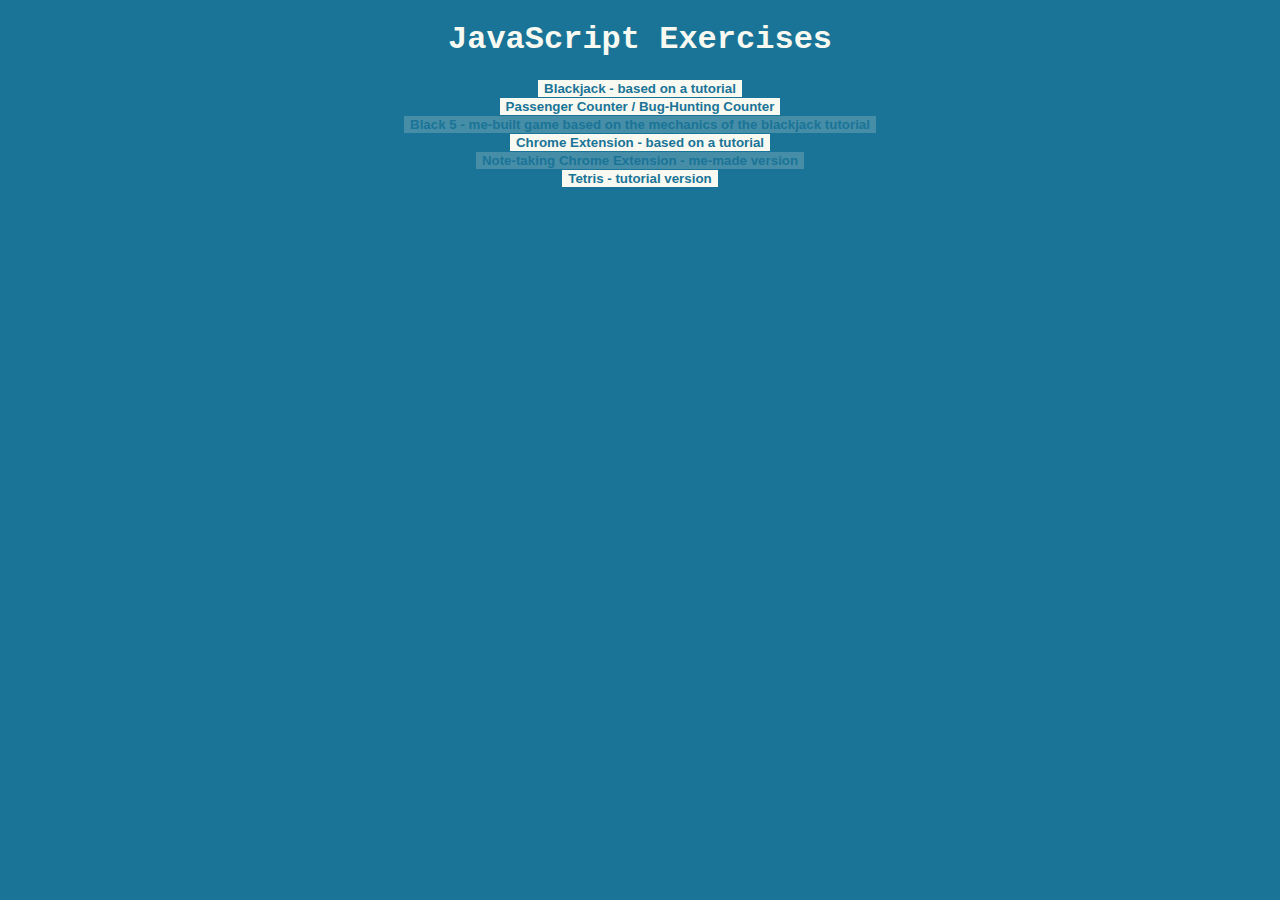
<file: index.html>
<!DOCTYPE html>
<html lang="en">
<head>
    <meta charset="UTF-8">
    <meta name="viewport" content="width=device-width, initial-scale=1.0">
    <title>Javascript Exercises</title>
    <link rel="stylesheet" href="index.css">
</head>
<body>
    <h1>JavaScript Exercises</h1>
    <button><a href="/Blackjack/Blackjack.html">Blackjack - based on a tutorial</a></button><br>
    <button><a href="/PassengerCounter/passengerCounter.html">Passenger Counter / Bug-Hunting Counter</a></button><br>
    <button disabled><a>Black 5 - me-built game based on the mechanics of the blackjack tutorial</a></button><br>
    <button><a href="Chrome Extension/index.html">Chrome Extension - based on a tutorial</a></button><br>
    <button disabled><a>Note-taking Chrome Extension - me-made version</a></button><br>
    <button><a href="tetris.html">Tetris - tutorial version</a></button><br>
</body>
</html>
</file>
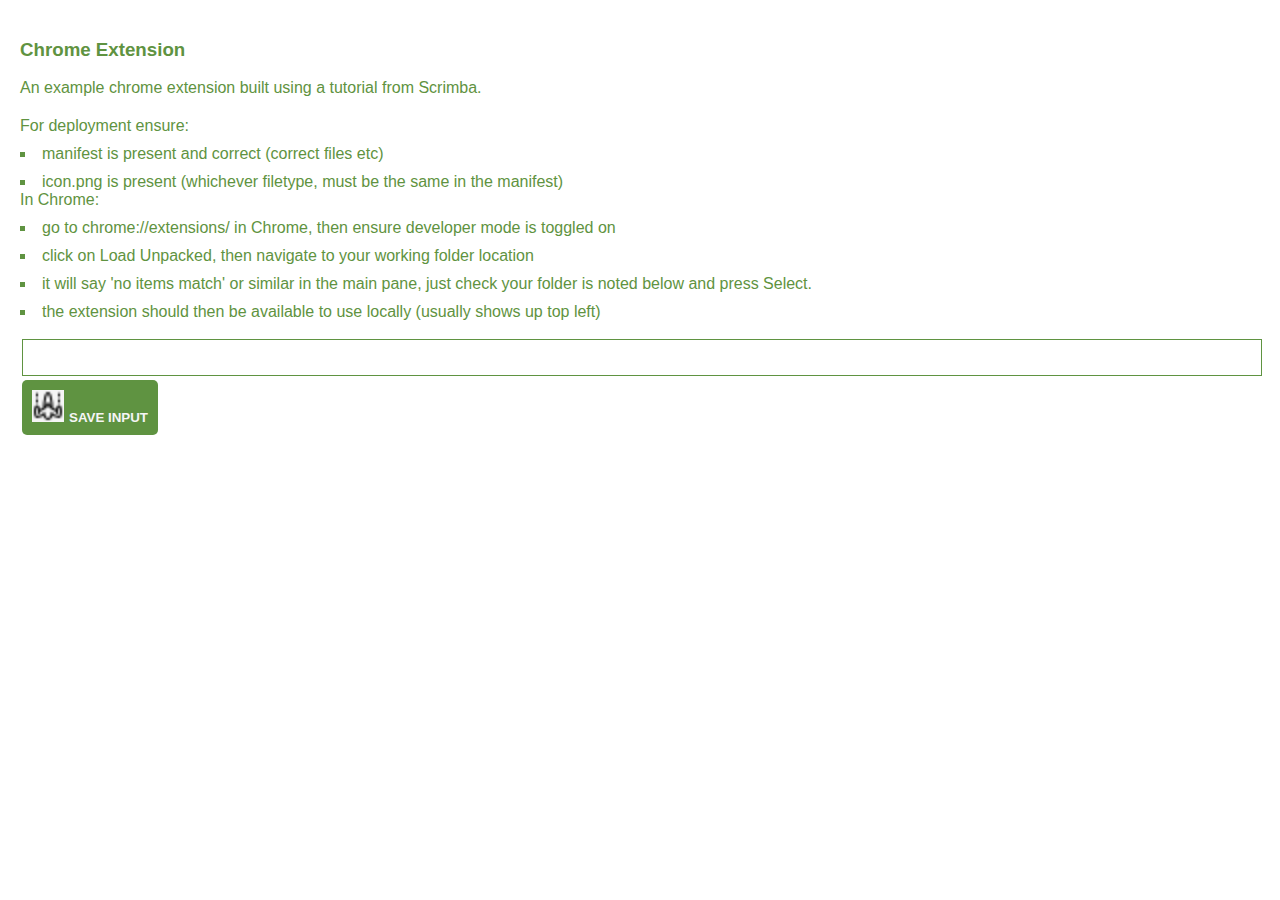
<file: Chrome Extension/index.html>
<!DOCTYPE html>
<html lang="en">
<head>
    <meta charset="UTF-8">
    <meta name="viewport" content="width=device-width, initial-scale=1.0">
    <title>Weblink-saving Chrome Extension</title>
    <link rel="icon" href="favicon.png">
    <!-- <a href="https://www.flaticon.com/free-icons/space-ship" title="space ship icons">Space ship icons created by Ch.designer - Flaticon</a> -->
    <link rel="stylesheet" href="chromeExtension.css">
    <!-- *** clean copy of code in the index.xx files; worked examples in chromeExtension.xx files *** -->
</head>
<body>
    <h3>Chrome Extension</h3>
    <p>An example chrome extension built using a tutorial from Scrimba.<br>
    <ul id="info">For deployment ensure:
        <li>manifest is present and correct (correct files etc)</li>
         <li>icon.png is present (whichever filetype, must be the same in the manifest)</li>
         In Chrome:
        <li>go to chrome://extensions/ in Chrome, then ensure developer mode is toggled on</li>
        <li>click on Load Unpacked, then navigate to your working folder location</li>
        <li>it will say 'no items match' or similar in the main pane, just check your folder is
         noted below and press Select.</li>
         <li>the extension should then be available to use locally (usually shows up top left)</li>
         </ul></p>
    <input type="text" id="input-el"><br>
    <button id="input-btn"><img src="icon.png">save input</button><br>
    <ul id="ul-el"></ul>
    <script src="index.js"></script>
</body>
</html>
</file>
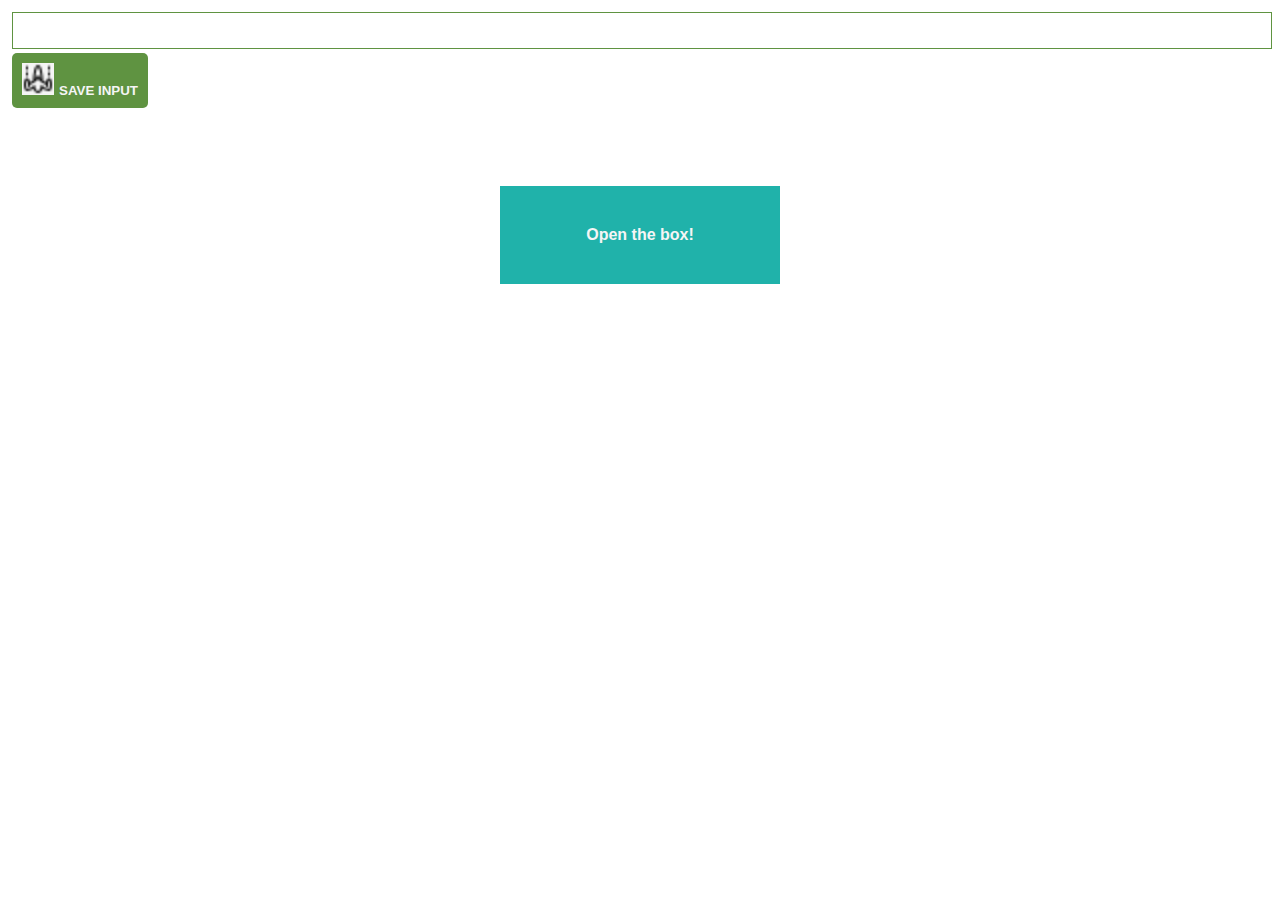
<file: NotetakingChromeExtension/index.html>
<!DOCTYPE html>
<html lang="en">
<head>
    <meta charset="UTF-8">
    <meta name="viewport" content="width=device-width, initial-scale=1.0">
    <title>Notemaking Chrome Extension</title>
    <link rel="icon" href="favicon.png">
    <!-- <a href="https://www.flaticon.com/free-icons/space-ship" title="space ship icons">Space ship icons created by Ch.designer - Flaticon</a> -->
    <link rel="stylesheet" href="index.css">
    <!-- *** clean copy of code in the index.xx files; worked examples in chromeExtension.xx files *** -->
</head>
<body>
    <input type="text" id="input-el"><br>
    <button id="input-btn"><img src="icon.png">save input</button><br>
    <ul id="ul-el"></ul>
    <br><br>
    <div id="box">Open the box!</div>

    <script src="index.js"></script>
</body>
</html>
</file>
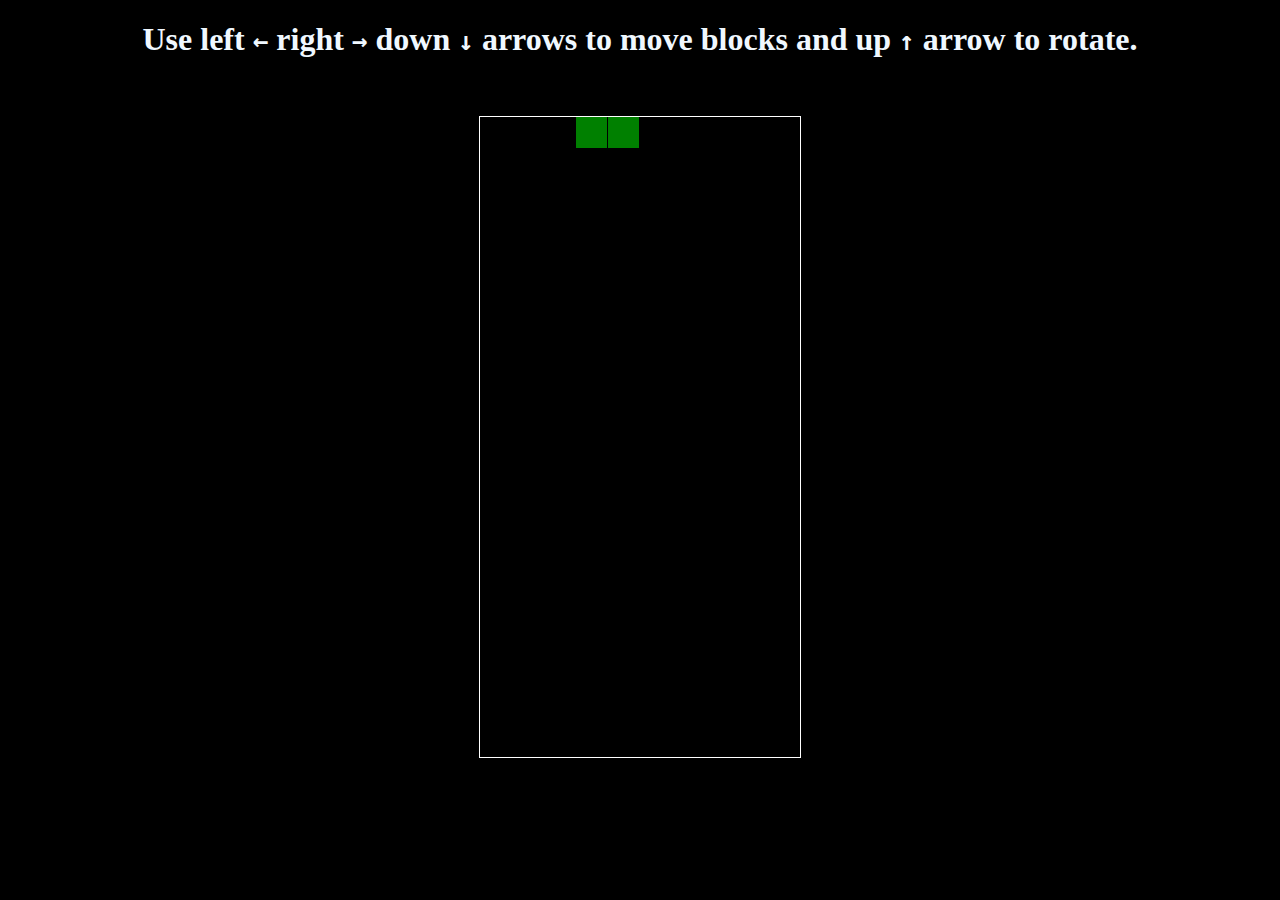
<file: tetris.html>
<!DOCTYPE html>
<html>
  <head>
    <title>Basic Tetris HTML Game</title>
    <meta charset="UTF-8" />
    <!-- https://gist.github.com/straker/3c98304f8a6a9174efd8292800891ea1 -->
    <style>
      /* html, body {
    height: 100%;
    margin: 0;
  } */

      body {
        background: black;
        text-align: center;
        display: block;
        color: aliceblue;
      }
    </style>
  </head>
  <body>
    <h1>Use left <code>&#x2190;</code> right <code>&#x2192;</code> down <code>&#x2193;</code> arrows to move blocks and up <code>&#x2191;</code> arrow to rotate.</h1>
    <br />
    <br />
    <canvas
      width="320"
      height="640"
      id="game"
      style="
        border: 1px solid white;
        margin-right: auto;
        margin-left: auto;
        display: block;
      "
    ></canvas>

    <script>
      // https://tetris.fandom.com/wiki/Tetris_Guideline

      // get a random integer between the range of [min,max]
      // @see https://stackoverflow.com/a/1527820/2124254
      function getRandomInt(min, max) {
        min = Math.ceil(min);
        max = Math.floor(max);

        return Math.floor(Math.random() * (max - min + 1)) + min;
      }

      // generate a new tetromino sequence
      // @see https://tetris.fandom.com/wiki/Random_Generator
      function generateSequence() {
        const sequence = ["I", "J", "L", "O", "S", "T", "Z"];

        while (sequence.length) {
          const rand = getRandomInt(0, sequence.length - 1);
          const name = sequence.splice(rand, 1)[0];
          tetrominoSequence.push(name);
        }
      }

      // get the next tetromino in the sequence
      function getNextTetromino() {
        if (tetrominoSequence.length === 0) {
          generateSequence();
        }

        const name = tetrominoSequence.pop();
        const matrix = tetrominos[name];

        // I and O start centered, all others start in left-middle
        const col = playfield[0].length / 2 - Math.ceil(matrix[0].length / 2);

        // I starts on row 21 (-1), all others start on row 22 (-2)
        const row = name === "I" ? -1 : -2;

        return {
          name: name, // name of the piece (L, O, etc.)
          matrix: matrix, // the current rotation matrix
          row: row, // current row (starts offscreen)
          col: col // current col
        };
      }

      // rotate an NxN matrix 90deg
      // @see https://codereview.stackexchange.com/a/186834
      function rotate(matrix) {
        const N = matrix.length - 1;
        const result = matrix.map((row, i) =>
          row.map((val, j) => matrix[N - j][i])
        );

        return result;
      }

      // check to see if the new matrix/row/col is valid
      function isValidMove(matrix, cellRow, cellCol) {
        for (let row = 0; row < matrix.length; row++) {
          for (let col = 0; col < matrix[row].length; col++) {
            if (
              matrix[row][col] &&
              // outside the game bounds
              (cellCol + col < 0 ||
                cellCol + col >= playfield[0].length ||
                cellRow + row >= playfield.length ||
                // collides with another piece
                playfield[cellRow + row][cellCol + col])
            ) {
              return false;
            }
          }
        }

        return true;
      }

      // place the tetromino on the playfield
      function placeTetromino() {
        for (let row = 0; row < tetromino.matrix.length; row++) {
          for (let col = 0; col < tetromino.matrix[row].length; col++) {
            if (tetromino.matrix[row][col]) {
              // game over if piece has any part offscreen
              if (tetromino.row + row < 0) {
                return showGameOver();
              }

              playfield[tetromino.row + row][tetromino.col + col] =
                tetromino.name;
            }
          }
        }

        // check for line clears starting from the bottom and working our way up
        for (let row = playfield.length - 1; row >= 0; ) {
          if (playfield[row].every((cell) => !!cell)) {
            // drop every row above this one
            for (let r = row; r >= 0; r--) {
              for (let c = 0; c < playfield[r].length; c++) {
                playfield[r][c] = playfield[r - 1][c];
              }
            }
          } else {
            row--;
          }
        }

        tetromino = getNextTetromino();
      }

      // show the game over screen
      function showGameOver() {
        cancelAnimationFrame(rAF);
        gameOver = true;

        context.fillStyle = "black";
        context.globalAlpha = 0.75;
        context.fillRect(0, canvas.height / 2 - 30, canvas.width, 60);

        context.globalAlpha = 1;
        context.fillStyle = "white";
        context.font = "36px monospace";
        context.textAlign = "center";
        context.textBaseline = "middle";
        context.fillText("GAME OVER!", canvas.width / 2, canvas.height / 2);
      }

      const canvas = document.getElementById("game");
      const context = canvas.getContext("2d");
      const grid = 32;
      const tetrominoSequence = [];

      // keep track of what is in every cell of the game using a 2d array
      // tetris playfield is 10x20, with a few rows offscreen
      const playfield = [];

      // populate the empty state
      for (let row = -2; row < 20; row++) {
        playfield[row] = [];

        for (let col = 0; col < 10; col++) {
          playfield[row][col] = 0;
        }
      }

      // how to draw each tetromino
      // @see https://tetris.fandom.com/wiki/SRS
      const tetrominos = {
        I: [
          [0, 0, 0, 0],
          [1, 1, 1, 1],
          [0, 0, 0, 0],
          [0, 0, 0, 0]
        ],
        J: [
          [1, 0, 0],
          [1, 1, 1],
          [0, 0, 0]
        ],
        L: [
          [0, 0, 1],
          [1, 1, 1],
          [0, 0, 0]
        ],
        O: [
          [1, 1],
          [1, 1]
        ],
        S: [
          [0, 1, 1],
          [1, 1, 0],
          [0, 0, 0]
        ],
        Z: [
          [1, 1, 0],
          [0, 1, 1],
          [0, 0, 0]
        ],
        T: [
          [0, 1, 0],
          [1, 1, 1],
          [0, 0, 0]
        ]
      };

      // color of each tetromino
      const colors = {
        I: "cyan",
        O: "yellow",
        T: "purple",
        S: "green",
        Z: "red",
        J: "blue",
        L: "orange"
      };

      let count = 0;
      let tetromino = getNextTetromino();
      let rAF = null; // keep track of the animation frame so we can cancel it
      let gameOver = false;

      // game loop
      function loop() {
        rAF = requestAnimationFrame(loop);
        context.clearRect(0, 0, canvas.width, canvas.height);

        // draw the playfield
        for (let row = 0; row < 20; row++) {
          for (let col = 0; col < 10; col++) {
            if (playfield[row][col]) {
              const name = playfield[row][col];
              context.fillStyle = colors[name];

              // drawing 1 px smaller than the grid creates a grid effect
              context.fillRect(col * grid, row * grid, grid - 1, grid - 1);
            }
          }
        }

        // draw the active tetromino
        if (tetromino) {
          // tetromino falls every 35 frames
          if (++count > 35) {
            tetromino.row++;
            count = 0;

            // place piece if it runs into anything
            if (!isValidMove(tetromino.matrix, tetromino.row, tetromino.col)) {
              tetromino.row--;
              placeTetromino();
            }
          }

          context.fillStyle = colors[tetromino.name];

          for (let row = 0; row < tetromino.matrix.length; row++) {
            for (let col = 0; col < tetromino.matrix[row].length; col++) {
              if (tetromino.matrix[row][col]) {
                // drawing 1 px smaller than the grid creates a grid effect
                context.fillRect(
                  (tetromino.col + col) * grid,
                  (tetromino.row + row) * grid,
                  grid - 1,
                  grid - 1
                );
              }
            }
          }
        }
      }

      // listen to keyboard events to move the active tetromino
      document.addEventListener("keydown", function (e) {
        if (gameOver) return;

        // left and right arrow keys (move)
        if (e.which === 37 || e.which === 39) {
          const col = e.which === 37 ? tetromino.col - 1 : tetromino.col + 1;

          if (isValidMove(tetromino.matrix, tetromino.row, col)) {
            tetromino.col = col;
          }
        }

        // up arrow key (rotate)
        if (e.which === 38) {
          const matrix = rotate(tetromino.matrix);
          if (isValidMove(matrix, tetromino.row, tetromino.col)) {
            tetromino.matrix = matrix;
          }
        }

        // down arrow key (drop)
        if (e.which === 40) {
          const row = tetromino.row + 1;

          if (!isValidMove(tetromino.matrix, row, tetromino.col)) {
            tetromino.row = row - 1;

            placeTetromino();
            return;
          }

          tetromino.row = row;
        }
      });

      // start the game
      rAF = requestAnimationFrame(loop);
    </script>
  </body>
</html>
</file>
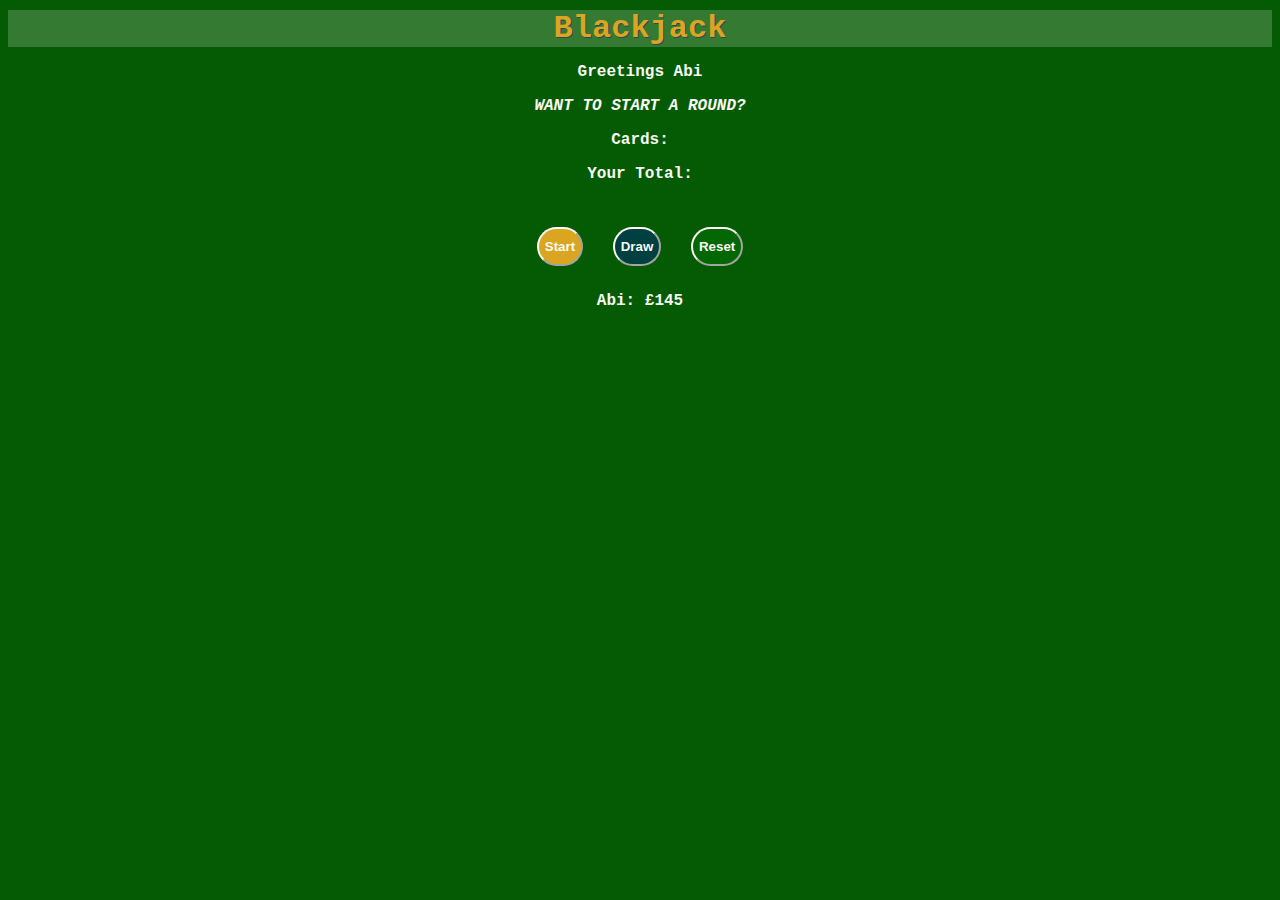
<file: Blackjack/Blackjack.html>
<!DOCTYPE html>
<html lang="en">
<head>
    <meta charset="UTF-8">
    <meta name="viewport" content="width=device-width, initial-scale=1.0">
    <link rel="stylesheet" href="Blackjack.css">
    <title>Blackjack Card game</title>
</head>
<body>
    <h1>Blackjack</h1>
    <p id="username-el"></p>
    <p id="message-el">Want to start a round?</p>
    <p id="cards-el">Cards: </p>
    <p id="sum-el">Your Total: </p>
    <br>
    <button id="startGame" onclick="startGame()">Start</button>
    <button id="draw" onclick="draw()">Draw</button>
    <button id="reset" onclick="location.reload()">Reset</button>
    <br>
    <p id="user-el"></p>
    <script src="Blackjack.js"></script>
</body>
</html>
</file>
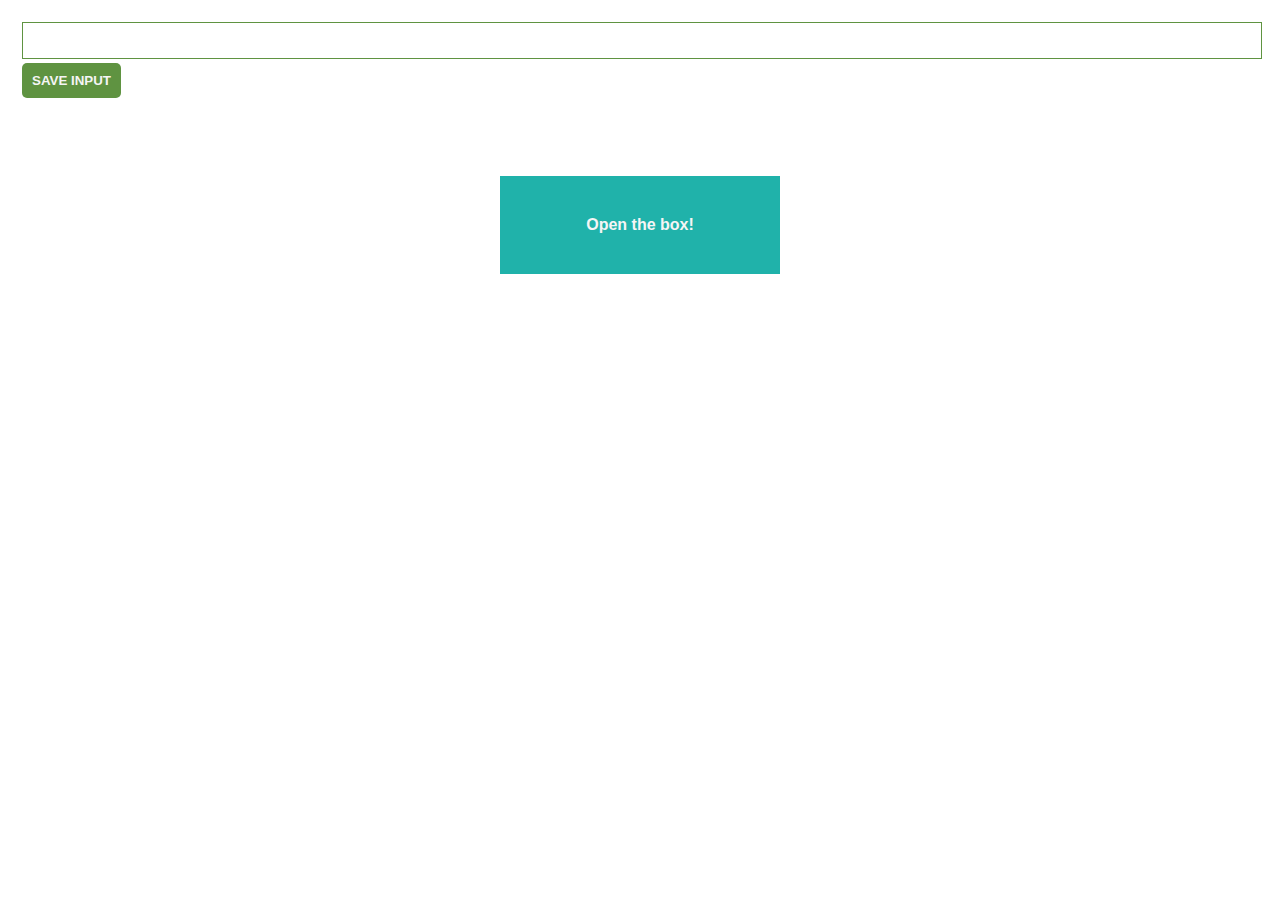
<file: Chrome Extension/chromeExtension.html>
<!DOCTYPE html>
<html lang="en">
<head>
    <meta charset="UTF-8">
    <meta name="viewport" content="width=device-width, initial-scale=1.0">
    <title>Document</title>
    <link rel="icon" href="favicon.png">
    <link rel="stylesheet" href="chromeExtension.css">
    <!-- *** clean copy of code in the index.xx files; worked examples in chromeExtension.xx files *** -->
</head>
<body>
    <input type="text" id="input-el"><br>
    <button id="input-btn">save input</button><br>
    <ul id="ul-el"></ul>
    <br><br>
    <div id="box">Open the box!</div>

    <script src="chromeExtension.js"></script>
</body>
</html>
</file>
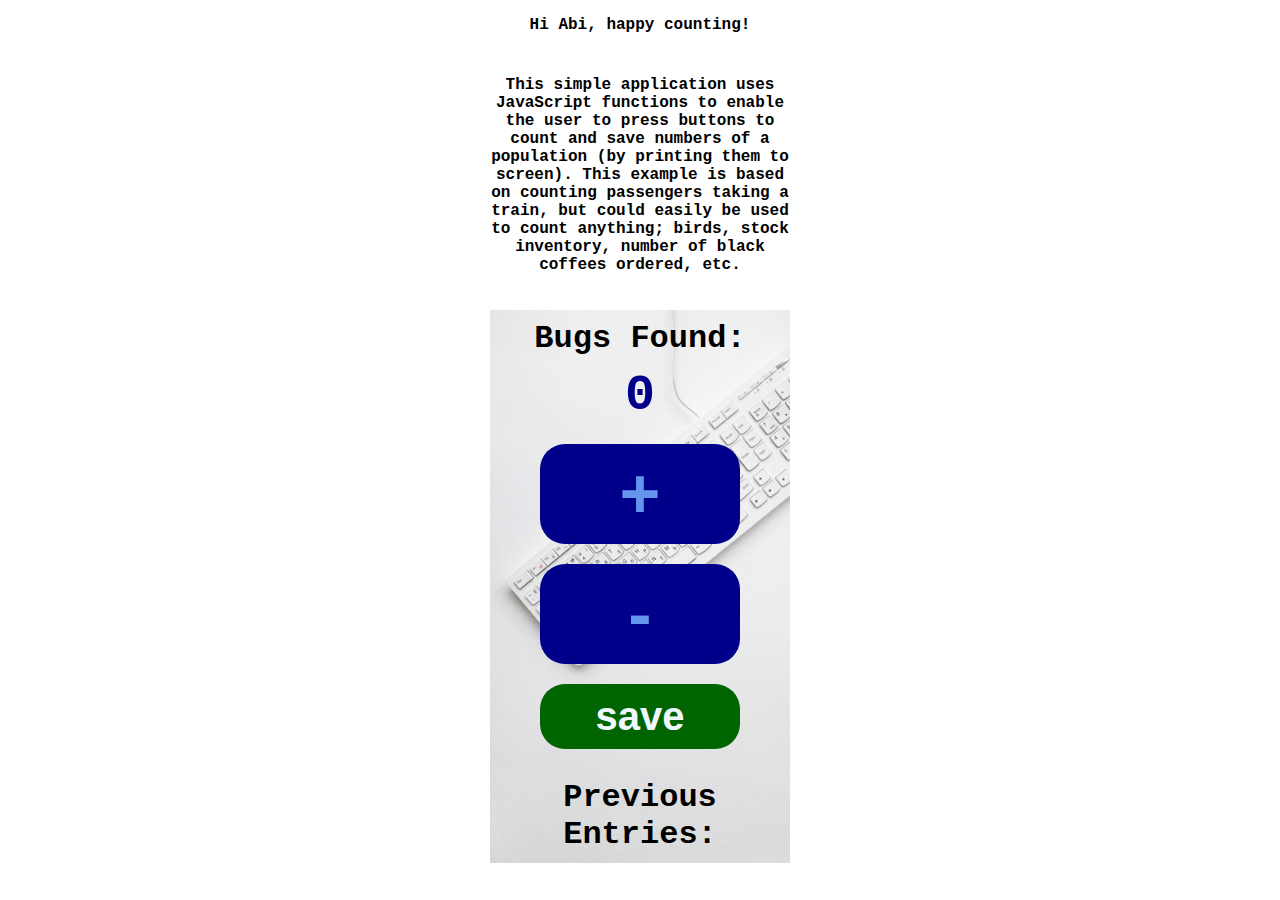
<file: PassengerCounter/passengerCounter.html>
<!DOCTYPE html>
<html lang="en">
  <head>
    <meta charset="UTF-8" />
    <meta name="viewport" content="width=device-width, initial-scale=1.0" />
    <link rel="stylesheet" href="passengerCounter.css" />
    <title>Passenger Counter</title>
  </head>
  <body>
    <p id="welcome"></p>
    <div class="grid">
        <div></div>
        <div>
        <p id="info">This simple application uses JavaScript functions to enable the user to press buttons to count and save numbers of a population (by printing them to screen). This example is based on counting passengers taking a train, but could easily be used to count anything; birds, stock inventory, number of black coffees ordered, etc.</p>
        </div>
        <div></div>
    </div>
    <div class="grid">
      <!-- column 1 -->
      <div></div>
      <!-- column 2 -->
      <div id="pane">
        <h1>Bugs Found: </h1>
        <h2 id="count-el">0</h2>
        <button id="incBtn" onClick="increment()">+</button>
        <button id="decBtn" onClick="decrement()"><b>-</b></button>
        <br />
        <button id="saveBtn" onClick="save()"><b>save</b></button>
        <h1 id="saveEl">Previous Entries: </h1>
      </div>
      <!-- column 3 -->
      <div></div>
      <!-- end of pane div -->
    </div>
    <script src="passengerCounter.js"></script>
  </body>
</html>
</file>
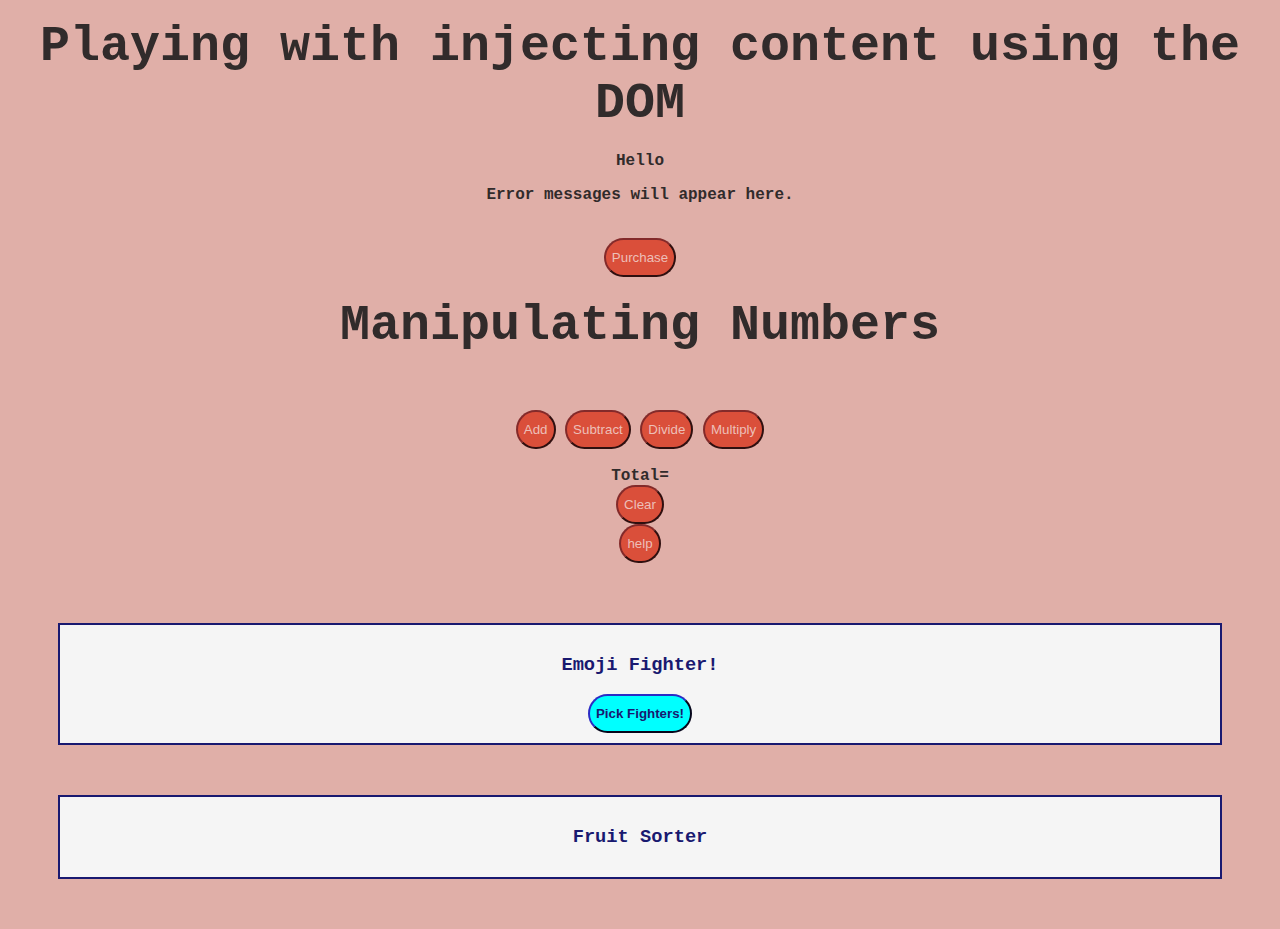
<file: Variables and Snippets/Variables.html>
<!DOCTYPE html>
<html lang="en">
  <head>
    <meta charset="UTF-8" />
    <meta name="viewport" content="width=device-width, initial-scale=1.0" />
    <link rel="stylesheet" href="Variables.css" />
    <link rel="icon" href="favicon.png">
    <title>Variables in JavaScript</title>
  </head>
  <body>
    <div class="grid">
      <div></div>
      <div>
        <h2>Playing with injecting content using the DOM</h2>
        <p id="greeting">Hello</p>
        <p id="error">Error messages will appear here.</p>
        <br />
        <button onclick="errorMsg()">Purchase</button>
      </div>
      <div></div>
    </div>
    <!-- end of row -->
    <div class="grid">
      <div></div>
      <div>
        <h2>Manipulating Numbers</h2>
        <span id="num1-el"></span>
        <span id="num2-el"></span>
        <br>
        <br>
        <button onclick="add()">Add</button>
        <button onclick="subtract()">Subtract</button>
        <button onclick="divide()">Divide</button>
        <button onclick="multiply()">Multiply</button>
        <br><br>
        <span id="sum-el">Total= </span>
        <br>
        <button onclick="clearsum()">Clear</button>
        <br>
        <button onclick="getRndInteger(1,12)">help</button> 
        <br><span id="greeting-el"></span>
        <!-- playing with randomiser function -->
      </div>
      <div></div>
    </div>
    <!-- end of row -->
    <div id="stage">
      <h3>Emoji Fighter!</h3>
      <button id="fightButton">Pick Fighters!</button>
    </div> 
    <!-- end of Emoji Fighter! -->
    <div id="fruity">
      <h3>Fruit Sorter</h3>
      <p id="appleShelf"></p>
      <p id="orangeShelf"></p>
    </div>
    <!-- end of fruity -->
    <div id="buy-El"></div>
    <!-- end of fruit sorter -->
    <script src="Variables.js"></script>
  </body>
</html>
</file>
<file: index.css>
:root {
    --bg-colour: #1a7497;
    --bg-colour-light: #1a749733;
    --second-bg-colour: #b8c0ed;
    --text-colour: #36454f;
    --offwhite: #f8f9f1;
    --offwhite-light: #f8f9f133;
   --red: #b30000;
   --black: #004040;
   --bluey:  #5d37f6;
   --lg: #daa52099;
  }
html, body {
    background-color: var(--bg-colour);
    color: var(--offwhite);
    font-family: 'Courier New', sans-serif;
    font-weight: bold;
    align-items: center;
    text-align: center;
}
button {
    border: none;
    color: var(--bg-colour);
    background-color: var(--offwhite);
    font-weight: 800;
}
button:disabled {
    color: var(--bg-colour-light);
    background-color: var(--offwhite-light);
}

a {
    text-decoration: none;
    color: var(--bg-colour);
}
</file>
<file: Chrome Extension/chromeExtension.css>
:root {
  --green: #5f9341;
  --eggshell: #afdeee;
  --white: #f5f5f5;
  --cyan: #00ffff;
  --lsg: #20b2aa;
  --bright-blue: #0000ff;
}

body {
    margin: 10px;
    padding: 10px;
    font-family: Arial, Helvetica, sans-serif;
    font-weight: 300;
    color: var(--green);
    min-width: 400px; 
}

input {
   border: 1px solid var(--green);
   color: var(--green);
   padding: 10px 5px;
   margin: 2px;
   box-sizing: border-box;
   width: 100%;
}

#input-btn {
    border: none;
    background-color: var(--green);
    color: var(--white);
    margin: 2px;
    padding: 10px 10px;
    text-transform: uppercase;
    border-radius: 5px;
    font-weight: bold;
}
img{
    margin-right: 5px;
    max-height:32px;
    background-color: var(--white);
    border: none;
}
#box {
    cursor:pointer;
    background-color: var(--lsg) ;
    padding: 40px;
    width: 200px;
    text-align: center;
    margin: 20px auto;
    color: var(--white);
    font-weight: bold;
}
/* STYLE THE LIST ACCORDING TO THE DESIGN */
ul {
    list-style-type: none;
  margin-top: 20px;
  padding: 0;
}

li {
    margin-top: 10px;  
}
/* change the anchor tags inside the list element ONLY */
li a {
 color: var(--green);
 text-align: left;
 font-weight: 500;
}
#info {
    list-style-type: square;
    list-style-position: inside;
}
</file>
<file: NotetakingChromeExtension/index.css>
:root {
  --green: #5f9341;
  --eggshell: #afdeee;
  --white: #f5f5f5;
  --cyan: #00ffff;
  --lsg: #20b2aa;
  --bright-blue: #0000ff;
}

body {
    margin: 0;
    padding: 10px;
    font-family: Arial, Helvetica, sans-serif;
    font-weight: 300;
    color: var(--green);
    min-width: 400px; 
}

input {
   border: 1px solid var(--green);
   color: var(--green);
   padding: 10px 5px;
   margin: 2px;
   box-sizing: border-box;
   width: 100%;
}

#input-btn {
    border: none;
    background-color: var(--green);
    color: var(--white);
    margin: 2px;
    padding: 10px 10px;
    text-transform: uppercase;
    border-radius: 5px;
    font-weight: bold;
}
img{
    margin-right: 5px;
    max-height:32px;
    background-color: var(--white);
    border: none;
}
#box {
    cursor:pointer;
    background-color: var(--lsg) ;
    padding: 40px;
    width: 200px;
    text-align: center;
    margin: 20px auto;
    color: var(--white);
    font-weight: bold;
}
/* STYLE THE LIST ACCORDING TO THE DESIGN */
ul {
    list-style-type: none;
  margin-top: 20px;
  padding: 0;
}

li {
    margin-top: 10px;  
}
/* change the anchor tags inside the list element ONLY */
li a {
 color: var(--green);
 text-align: left;
 font-weight: 500;
}
</file>
<file: Blackjack/Blackjack.css>
:root {
    --bg-colour: #045b04;
    --bg-colour-light: #009a0033;
    --second-bg-colour: #b8c0ed;
    --text-colour: #36454f;
    --offwhite: #f8f9f1;
    --offwhite-light: #f8f9f133;
   --red: #b30000;
   --black: #004040;
   --bluey:  #5d37f6;
   --lg: #daa52099;
  }
  body {
    background-color: var(--bg-colour);
    color: var(--offwhite);
    font-family: 'Courier New', sans-serif;
    font-weight: bold;
    align-items: center;
    text-align: center;
}

.grid {
    display: grid;
    align-items: center;
	justify-items: center;
    grid-template-columns: auto auto auto;
    padding: 10px;
    text-align: center;
}

h1 {
    margin-top: 10px;
    margin-bottom: 10px;
    color: goldenrod;
    text-shadow: 1px 1px #36454f;
    background-color: var(--offwhite-light);
}

h2 {
    font-size: 50px;
    margin-top: 0;
    margin-bottom: 20px;
}

button {
    padding-top: 10px;
    padding-bottom: 10px; 
    border-radius: 25px;
    border-color: var(--offwhite);
    background-color: var(--black);
    color: var(--offwhite);    
    font-weight: bold;
    margin: 10px;
}
#startGame {
    background-color: goldenrod;
    border-color: var(--offwhite);
    color: var(--offwhite);
}
#reset {
    background-color: var(--bg-colour-light);
    border-color: var(--offwhite);
}
#message-el {
    color: var(--offwhite);
    text-transform: uppercase;
    font-style: italic;
}
</file>
<file: PassengerCounter/passengerCounter.css>
body {
    font-family: 'Courier New', sans-serif;
    font-weight: bold;
    align-items: center;
    text-align: center;
}
#info {
  max-width: 300px;
  text-align: center;
}

.grid {
    display: grid;
    align-items: center;
	justify-items: center;
    grid-template-columns: auto auto auto;
    padding: 10px;
    text-align: center;
}
#pane {
    background-image: url(pexels-olena-bohovyk-1772123.jpg);
    background-size: cover;
    max-width: 300px;
}
h1 {
    margin-top: 10px;
    margin-bottom: 10px;
}

h2 {
    font-size: 50px;
    margin-top: 0;
    margin-bottom: 20px;
    color:darkblue;
}
#incBtn, #decBtn {
    font-size: 70px;
    color:cornflowerblue;
    background-color: darkblue;
    font-weight: bolder;
    margin-top: 0;
    margin-bottom: 20px;
    border-radius: 25px;
}

button {
    border: none;
    padding-top: 10px;
    padding-bottom: 10px;
    width: 200px;  
}

#saveBtn {
    background: darkgreen;
    color:aliceblue;
    font-size: 40px;
    margin-top: 0;
    margin-bottom: 20px;
    border-radius: 25px;
}
</file>
<file: Variables and Snippets/Variables.css>
:root {
    --bg-colour: #e0afa8;
    --second-bg-colour: #edbfb8;
    --text-colour: #312b2b;
    --player-name-input-colour: white;
    --player-name-input-shadow: 0px 0px 3px #786060b1;
    --start-btn-bg: #da4f3a;
    --start-btn-border: #832a2a;
    --start-btn-bg-hover: #ce9a91;
    --player-name-input-text: #121212;
  }

  .dark-mode {
    --bg-colour: #121212;
    --second-bg-colour: #1b1919;
    --text-colour: #e0afa8;
    --bg-image: url(dark-bg.png);
    --player-name-input-colour: #262321;
    --player-name-input-shadow: 0px 0px 3px #ebbfbfb1;
    --start-btn-bg: #e0afa8;
    --start-btn-bg-hover: #c98e83;
    --player-name-input-text: white;
  }
  
 :target {
    border: 2px solid #e39416;
    background-color: #f3dd7a;
  }

body {
    background-color: var(--bg-colour);
    color: var(--text-colour);
    font-family: 'Courier New', sans-serif;
    font-weight: bold;
    align-items: center;
    text-align: center;
}

.grid {
    display: grid;
    align-items: center;
	justify-items: center;
    grid-template-columns: auto auto auto;
    padding: 10px;
    text-align: center;
}

h1 {
    margin-top: 10px;
    margin-bottom: 10px;
}

h2 {
    font-size: 50px;
    margin-top: 0;
    margin-bottom: 20px;
}

button {
    padding-top: 10px;
    padding-bottom: 10px; 
    border-radius: 25px;
    border-color: var(--start-btn-border);
    background-color: var(--start-btn-bg);
    color: var(--second-bg-colour)
}
#stage {
    background-color: whitesmoke;
    padding: 10px;
    margin: 50px;
    border: 2px double midnightblue;
    font-weight: bold;
    color: midnightblue;
}
#fightButton {
    background-color: aqua;
    color: midnightblue;
    border-color: midnightblue;
    font-weight: bold;
}
#fruity {
    background-color: whitesmoke;
    padding: 10px;
    margin: 50px;
    border: 2px double midnightblue;
    font-weight: bold;
    color: midnightblue;
}
</file>
